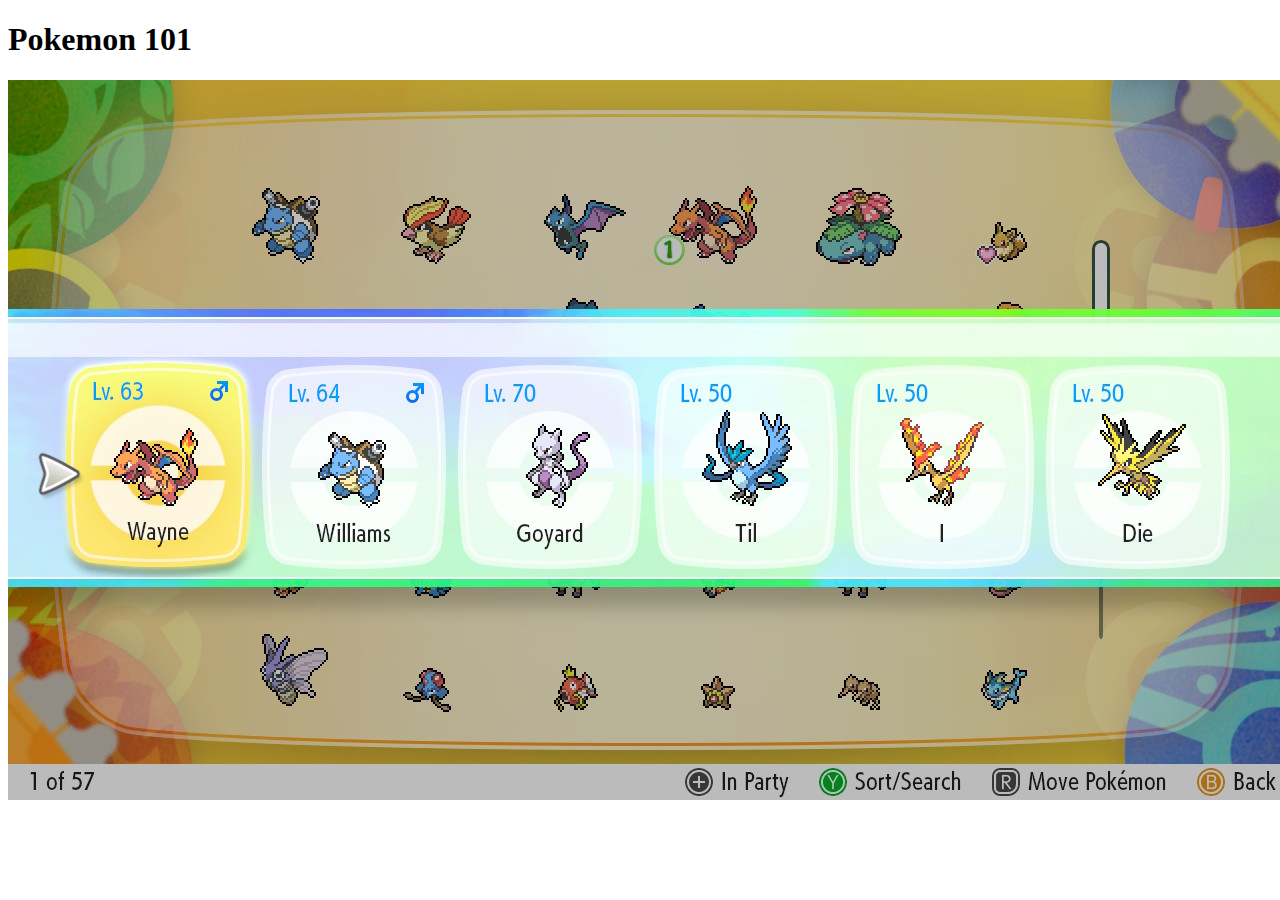
<file: index.html>
<!DOCTYPE html>
<html lang="en">
<head>
    <meta charset="UTF-8">
    <meta name="viewport" content="width=device-width, initial-scale=1.0">
    <meta http-equiv="X-UA-Compatible" content="ie=edge">
    <title>Pokemon 101</title>
</head>
<body>
    <h1>Pokemon 101</h1>
    <img src="PokemonLetsGoEevee.jpeg" />
</body>
</html>
</file>
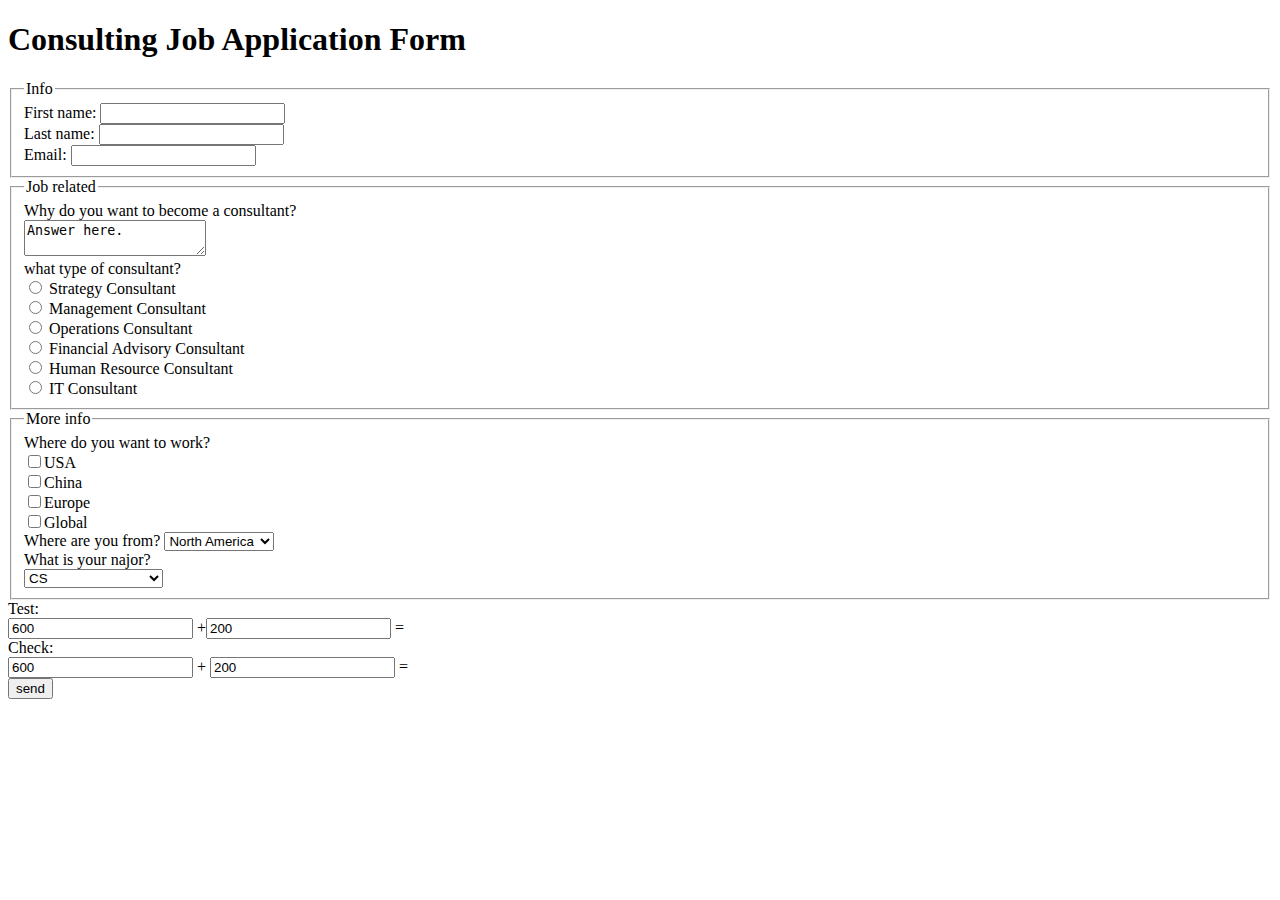
<file: jobApplicationForm.html>
<!DOCTYPE html>
<html lang="en">
<head>
    <meta charset="UTF-8">
    <meta name="viewport" content="width=device-width, initial-scale=1.0">
    <meta http-equiv="X-UA-Compatible" content="ie=edge">
    <title>Job Application</title>
</head>
<body>
    <h1><label>Consulting Job Application Form</label></h1>
    <div class = "mainContent">
        <form name = "input" action="http://gclass.alexburner.com/formtest.php" method="POST">
            <fieldset>
                <legend><label>Info</label> </legend>
                <label>First name:</label> <input type="text" name="firstname"><br> 
                <label>Last name:</label> <input type="text" name="lastname"> <br>
                <label>Email:</label> <input type="email" name="_replyto"> <br> 
            </fieldset>
            
            <fieldset>
                <legend> Job related </legend>
                Why do you want to become a consultant? <br>
                <textarea name="essay">Answer here.</textarea><br>
                what type of consultant? <br>
                <input type="radio" name="types" value="Strategy"> Strategy Consultant<br> 
                <input type="radio" name="types" value="Management"> Management Consultant<br>
                <input type="radio" name="types" value="Operations"> Operations Consultant<br>
                <input type="radio" name="types" value="Financial"> Financial Advisory Consultant<br>
                <input type="radio" name="types" value="HR"> Human Resource Consultant<br>
                <input type="radio" name="types" value="IT"> IT Consultant<br>
            </fieldset>

            <fieldset>
                <legend> More info </legend>
                Where do you want to work? <br>
                <input type="checkbox" name="location" value="USA">USA<br> 
                <input type="checkbox" name="location" value="China">China<br>
                <input type="checkbox" name="location" value="Europe">Europe<br> 
                <input type="checkbox" name="location" value="Globally">Global<br>

                Where are you from?
                <select name="country"> <option value="North America">North America</option> <option value="Africa">Africa</option> <option value="Europe">Europe</option> <option value="Asia">Asia</option><option value="South America">South America</option> </select><br>
                

                What is your najor? <br>
                <select>
                    <optgroup label="Technology">
                      <option value="CS">CS</option>
                      <option value="Informatics">Informatics</option>
                      <option value="HCDE">HCDE</option>
                      <option value="Machine learning">Machine learning</option>
                    </optgroup>
                    <optgroup label="Business">
                      <option value="Accounting">Accounting</option>
                      <option value="Management">Management</option>
                      <option value="Finance">Finance</option>
                      <option value="HR">HR</option>
                    </optgroup>
                    <optgroup label="Others">
                        <option value="Math">Math</option>
                        <option value="Statistics">Statistics</option>
                        <option value="Education">Education</option>
                        <option value="Psychology">Psychology</option>
                    </optgroup>
                   

                </select>


            </fieldset>

                Test: <br>
                <form oninput="x.value=parseInt(a.value)+parseInt(b.value)">
                    <input type="number" id="b" value="600">
                    +<input type="number" id="b" value="200">
                    =<output name="x" for="a b"></output>
                 </form>

                 Check: <br>
                 <form id="form" oninput="result.value=parseInt(field1.value)+parseInt(field2.value)">
                    <input type="number" name="field1" id="field1" value="600"> +
                    <input type="number" name="field2" id="field2" value="200">
                    = <output name="result" id="result" value="document.write(this.result.value)"></output>
                  </form>

            <input type="submit" value="send"><br>
            
            

            
        </form>
    </div>
</body>
</html>
</file>
